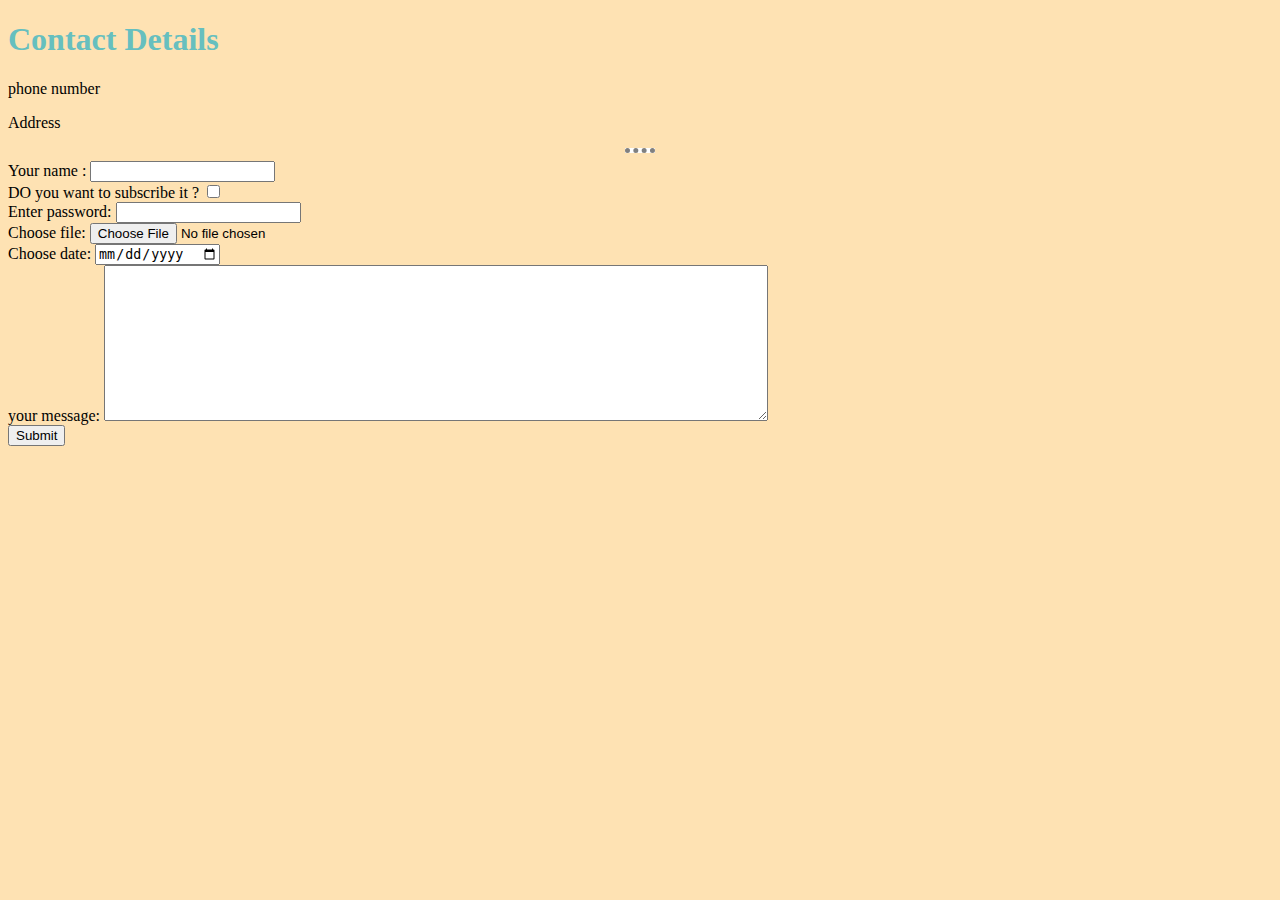
<file: contact-me.html>
<!DOCTYPE html>
<html lang="en" dir="ltr">
  <head>
    <meta charset="utf-8">
    <title>Contact Us</title>
    <link rel="stylesheet" href="CSS/Styles.css">
  </head>
  <body>
     <h1>Contact Details</h1>
     <p>phone number</p>
     <p>Address</p>
      <hr>
     <form class="" action="mailto:sonal.garg93@gmail.com" method="post" enctype="text/plain">
       <label for="">Your name :</label>
       <input type="text" name="yourname" value=""><br>
       <label for="">DO you want to subscribe it ?</label>
       <input type="checkbox" name="yes/no" value=""><br>
       <label for="">Enter password:</label>
       <input type="password" name="password" value=""><br>
       <label for="">Choose file:</label>
       <input type="file" name="your file" value=""><br>
       <label for="">Choose date:</label>
       <input type="date" name="dates" value=""><br>
       <label for="">your message:</label>
        <textarea name="message" rows="10" cols="80"></textarea><br>
       <input type="submit" name="" >
     </form>
  </body>
</html>
</file>
<file: CSS/Styles.css>
/*************************TAG Selectors**********************************/

  body{
    background-color:#fee2b3;;
  }

  hr{
    background-color:white;
    border-style: dotted none none;
    border-width: 5px;
    border-color:grey;
    height :0px;
    width : 30px;
  }

h1{
  color:#66BFBF;;

}
/*
h3{
  color:#66BFBF;;

}
*/

/*************************CLASS Selectors**********************************/

.MainHeading{
  background-color:yellow;
}

.lowerheading{
  background-color:red;
}

.circular{
  border-radius: 100%;
}

/*************************ID Selectors**********************************/
#Main{
    background-color:purple;
}
</file>
